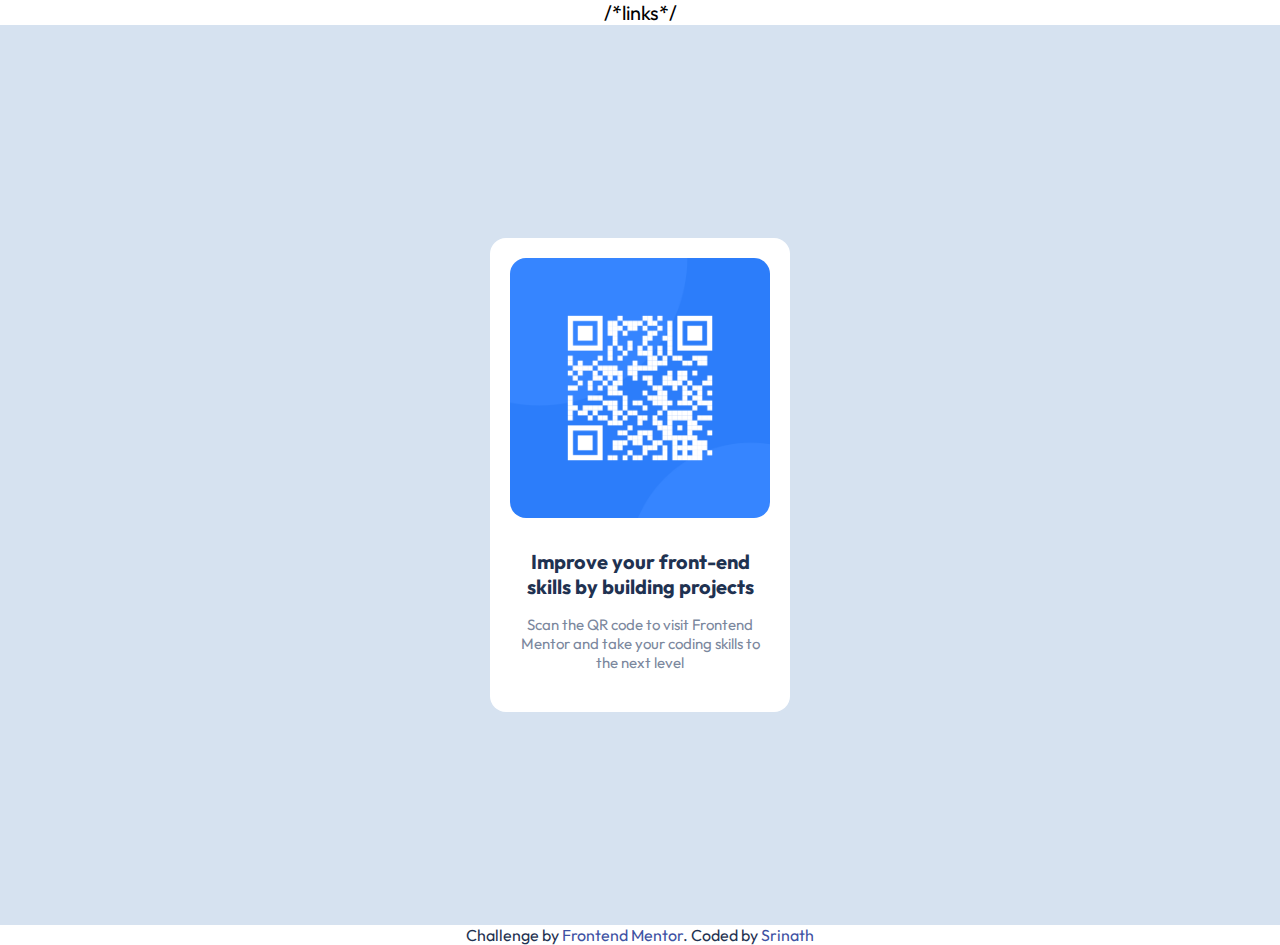
<file: qr-code-component-main/qr-code-component-main/index.html>
<!DOCTYPE html>
<html lang="en">
<head>
  <meta charset="UTF-8">
  <meta name="viewport" content="width=device-width, initial-scale=1.0"> <!-- displays site properly based on user's device -->
   /*links*/
  <link rel="icon" type="image/png" sizes="32x32" href="./images/favicon-32x32.png">
  <link rel="stylesheet" href="style.css">
  <link rel="stylesheet" href="https://fonts.googleapis.com/css2?family=Outfit:wght@400;700&family=Roboto:wght@300&display=swap">

  <title>QR Code</title>  
</head>

<body>
  <main>
    <div class="card">

      <div class="img-container">
        <img src="images/image-qr-code.png" alt="QR">
      </div>
    
      <section class="text-container">
        <h1>Improve your front-end skills by building projects</h1>
        <p>Scan the QR code to visit Frontend Mentor and take your coding skills to the next level</p>
      </section>

    </div>
  </main>

  <footer class="attribution">
      Challenge by <a href="https://www.frontendmentor.io?ref=challenge" target="_blank">Frontend Mentor</a>.
      Coded by <a href="https://instagram.com/frontendium" target="_blank">Srinath</a>
  </footer>
</body>
</file>
<file: qr-code-component-main/qr-code-component-main/style.css>
*{
    margin: 0;
    padding: 0;
    box-sizing: border-box;
}
:root{
    --White: hsl(0, 0%, 100%);
    --Light-gray: hsl(212, 45%, 89%);
    --Grayish-blue: hsl(220, 15%, 55%);
    --Dark-blue: hsl(218, 44%, 22%);
}

html{
    font-size: 20px;
    font-family: "Outfit",sans-serif;
    text-align: center;
}

h1{
    font-weight: 700;
    font-size: 20px;
    color: var(--Dark-blue);
    margin: 0.8rem 0;
}

p{
    font-weight: 400;
    font-size: 15px;
    color: var(--Grayish-blue);
    margin: 0.5rem 0;
}

main{
    width: 100%;
    height: 100vh;
    display: flex;
    flex-direction: column;
    justify-content: center;
    align-items: center;
    background-color: var(--Light-gray);
}

.card{
    width: 300px;
    padding: 1rem;
    background: var(--White);
    border-radius: 16px;
}

.img-container{
    width: 100%;
    border-radius: inherit;
}

.img-container img{
    max-width: 100%;
    border-radius: inherit;
}

.text-container{
    padding: 0.5rem;
}

.attribution{
    font-size: 16px;
    text-align: center;
    margin-top: auto;
    color: var(--Dark-blue);
}

.attribution a{
    color: hsl(228, 45%, 44%);
    text-decoration: none;
}
</file>
